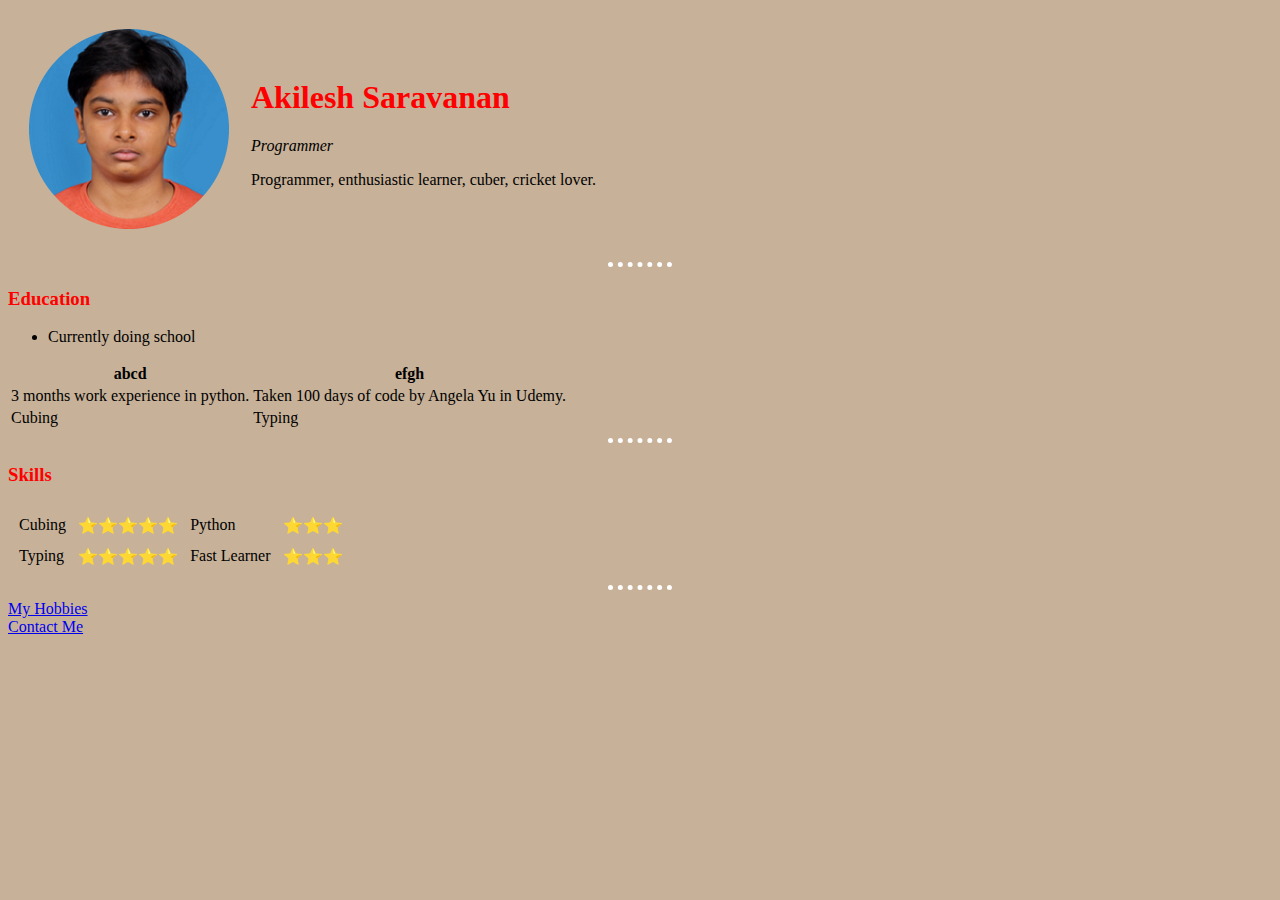
<file: index.html>
<!DOCTYPE html>
<html lang="en">

<head>
  <meta charset="UTF-8">
  <meta name="description" content="This is Akilesh's portfolio.">
  <meta name="viewport" content="width=device-width, initial-scale=1.0">
  <meta http-equiv="X-UA-Compatible" content="ie=edge">
  <title>Akilesh's Personal Site</title>
  <link rel="stylesheet" href="css/styles.css">

  
</head>

<body>
  <table cellspacing="20">
    <tr>
      <td><img src="filename.jpg" alt="Akilesh Profile Picture"></td>
      <td>
        <h1>Akilesh Saravanan</h1>
        <p><em>Programmer</em></p>
        <p>Programmer, enthusiastic learner, cuber, cricket lover.</p>
      </td>
    </tr>
  </table>
  
  <hr>

  <h3>Education</h3>
  <ul>
    <li>Currently doing school</li>
  </ul>

    <table>

      <thead>
        <tr>
          <th>abcd</th>
          <th>efgh</th>
        </tr>
      </thead>

      <tbody>
        <tr>
          <td>
            3 months work experience in python.
          </td>
          <td>
            Taken 100 days of code by Angela Yu in Udemy.
          </td>
        </tr>
  
        <tr>
          <td>
            Cubing
          </td>
          <td>
            Typing
          </td>
        </tr>

      </tbody>
      

    </table>

    <hr>

    <h3>Skills</h3>
    <table cellspacing="10">
      <tr>
        <td>Cubing</td>
        <td>⭐⭐⭐⭐⭐</td>
        <td>Python</td>
        <td>⭐⭐⭐</td>
      </tr>
      <tr>
        <td>Typing</td>
        <td>⭐⭐⭐⭐⭐</td>
        <td>Fast Learner</td>
        <td>⭐⭐⭐</td>
      </tr>
    </table>

    <hr>

    <a href="hobbies.html">My Hobbies</a>
    <br>
    <a href="contact_me.html">Contact Me</a>

</body>

</html>
</file>
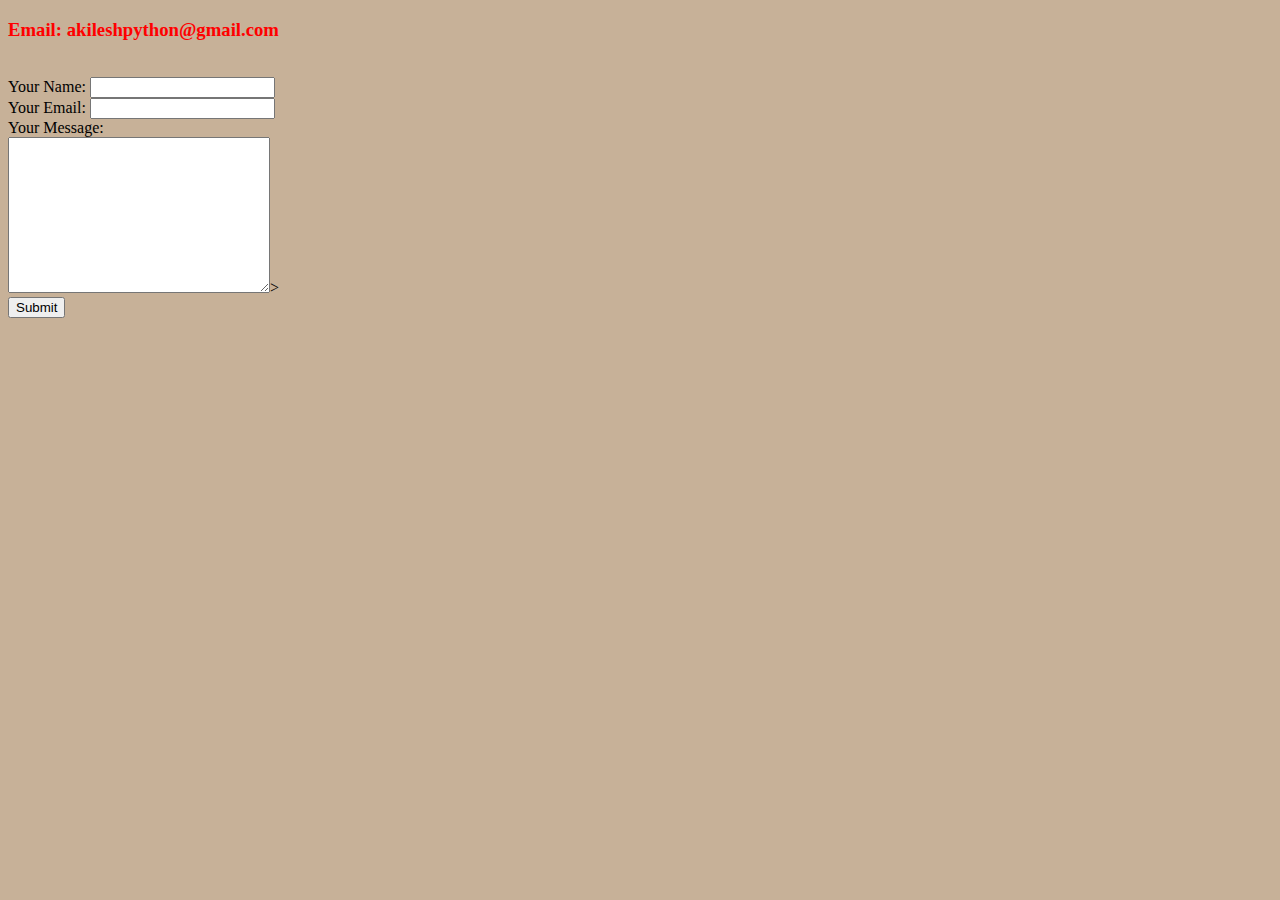
<file: contact_me.html>
<!DOCTYPE html>
<html lang="en">
<head>
  <meta charset="UTF-8">
  <meta name="viewport" content="width=device-width, initial-scale=1.0">
  <meta http-equiv="X-UA-Compatible" content="ie=edge">
  <title>Contact Me</title>
  <link rel="stylesheet" href="css/styles.css">
</head>
<body>
  <h3>Email: akileshpython@gmail.com</h3>

  <br>

  <form action="mailto:akileshpython@gmail.com" method="post" enctype="text/plain">
    <label>Your Name:</label>
    <input type="text" name="yourName">
    <br>
    
    <label>Your Email:</label>
    <input type="email" name="yourEmail">
    <br>

    <label>Your Message:</label><br>
    <textarea cols="30" rows="10" name="yourMessage"></textarea>><br>

    <input type="submit">
  </form>

</body>
</html>
</file>
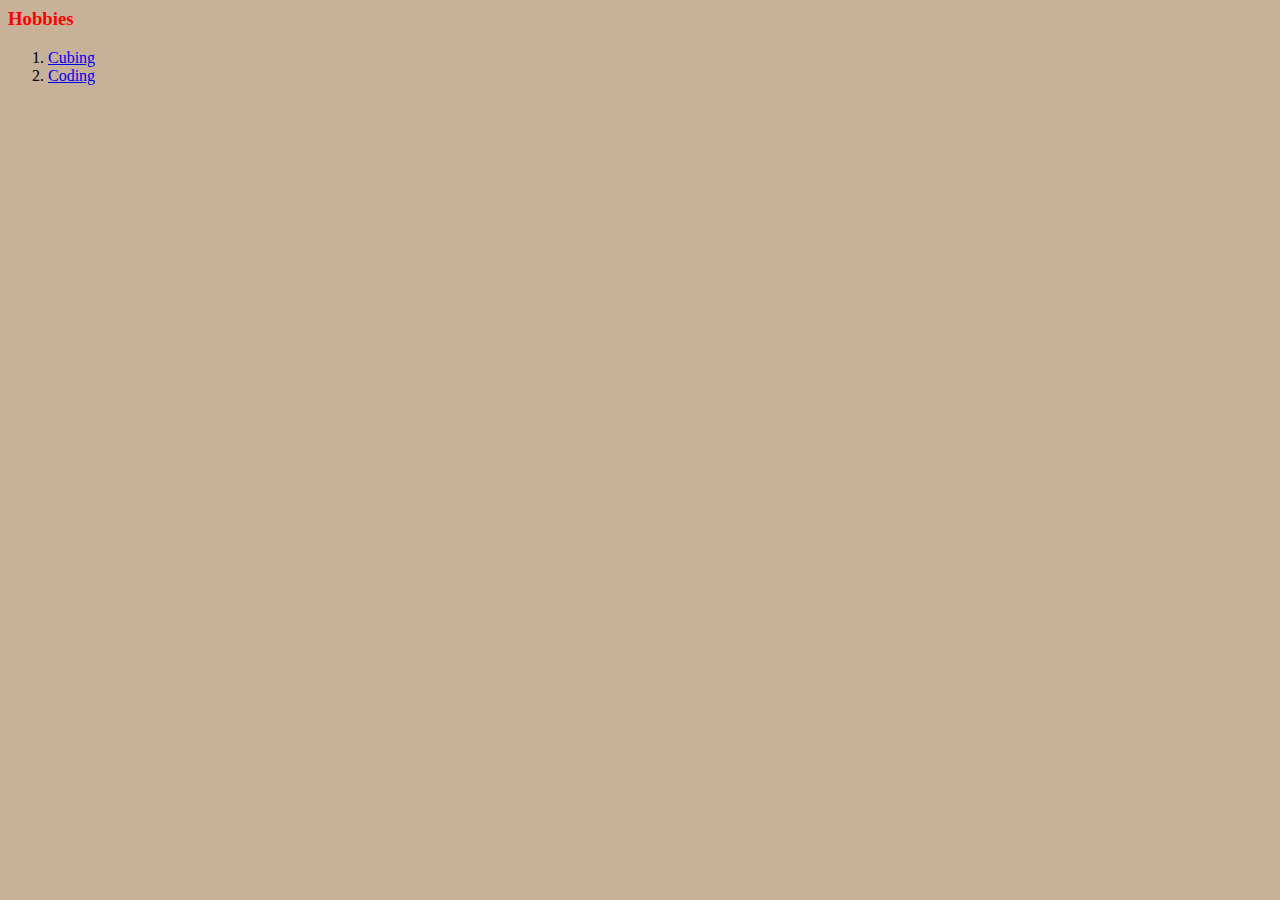
<file: hobbies.html>
<!DOCTYPE html
<html lang="en">
<head>
  <meta charset="UTF-8">
  <meta name="viewport" content="width=device-width, initial-scale=1.0">
  <meta http-equiv="X-UA-Compatible" content="ie=edge">
  <title>My Hobbies</title>
  <link rel="stylesheet" href="css/styles.css">
</head>
<body>

  <h3>Hobbies</h3>
  <ol>
    <li><a href="https://cstimer.net/">Cubing</a></li>
    <li><a href="https://github.com/Akilesh-programmer">Coding</a></li>
  </ol>

</body>
</html>
</file>
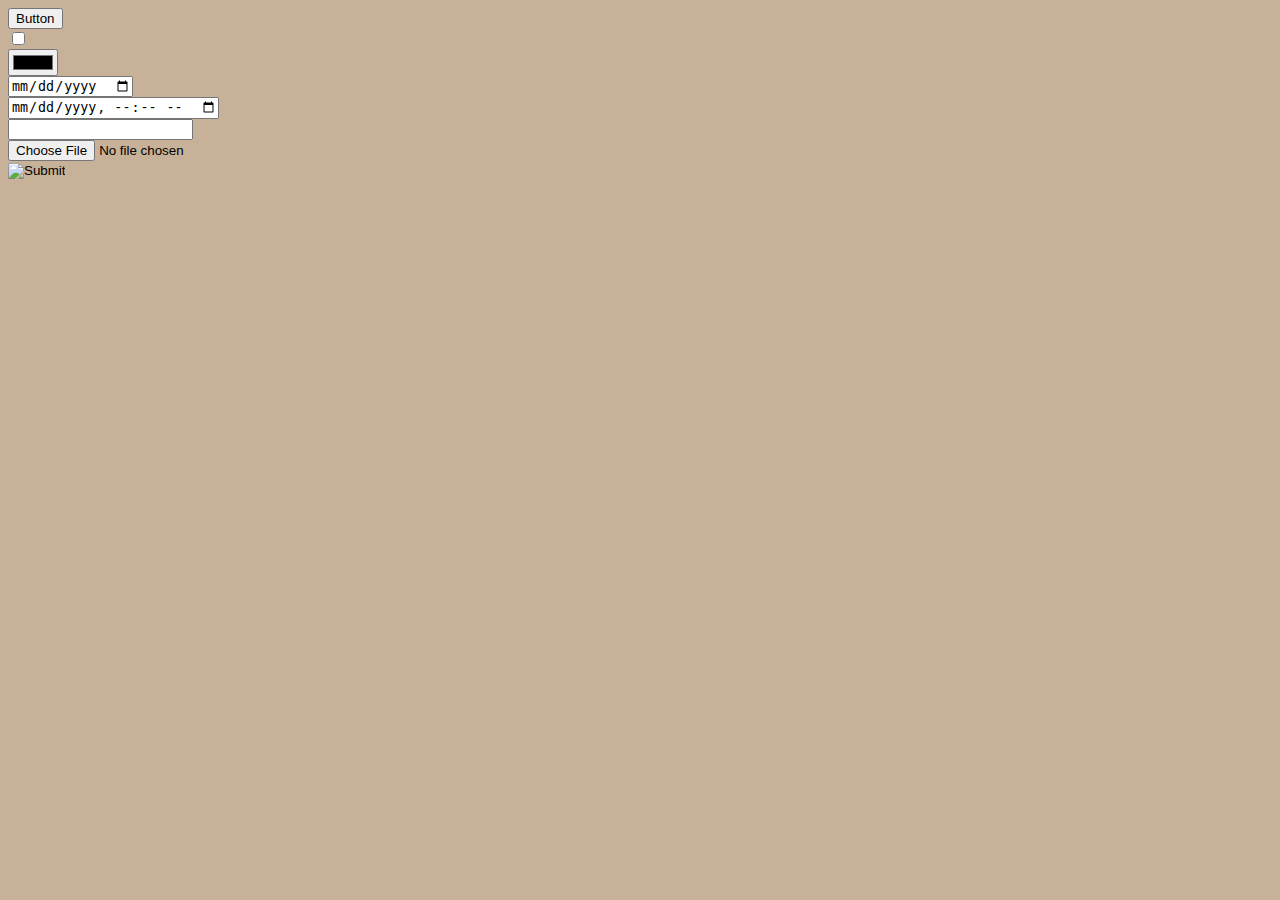
<file: inputs.html>
<!DOCTYPE html>
<html lang="en">
<head>
    <meta charset="UTF-8">
    <meta http-equiv="X-UA-Compatible" content="IE=edge">
    <meta name="viewport" content="width=device-width, initial-scale=1.0">
    <title>Inputs</title>
    <link rel="stylesheet" href="css/styles.css">
</head>
<body>
    <input type="button" value="Button"><br>
    <input type="checkbox"><br>
    <input type="color"><br>
    <input type="date"><br>
    <input type="datetime-local"><br>
    <input type="email"><br>
    <input type="file"><br>
    <input type="image">
</body>
</html>
</file>
<file: css/styles.css>
body {
  background-color: #C7B198;
     }

hr {
    border-style: none;
    border-top: 5px dotted white;
    background-color: #C7B198;
    height: 2px;
    width: 5%;  
    }

h1 {
    color: red
}

h3 {
    color: red
}
</file>
